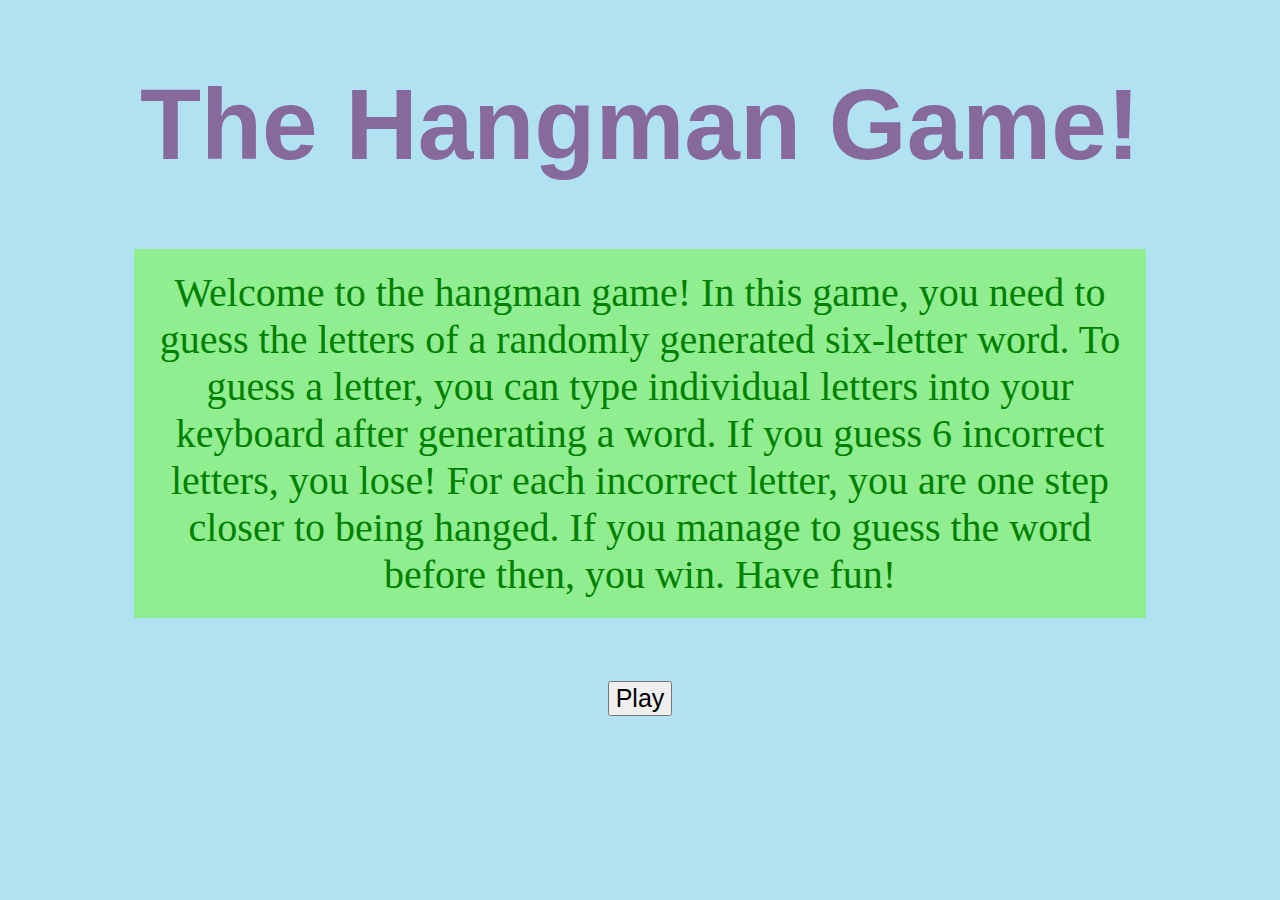
<file: index.html>
<!DOCTYPE html>
<html lang="en" dir="ltr">
	<head>
		<meta charset="utf-8">
		<link rel="stylesheet" href="words.css">
		<script src="hangman.js"></script>
		<title>Hangman</title>
	</head>
	<body>
		<h1>The Hangman Game!</h1>
		<p id = "instructions">
			Welcome to the hangman game! In this game, you need to guess the
			letters of a randomly generated six-letter word. To guess a letter, you can
			type individual letters into your keyboard after generating a word. If you
			guess 6 incorrect letters, you lose! For each incorrect letter, you are one 
			step closer to being hanged. If you manage to guess the word before 
			then, you win. Have fun!
		</p>
		<button id = "play" onclick = "goToNextPage('Hangman.html')">
			Play
		</button>
	</body>
</html>
</file>
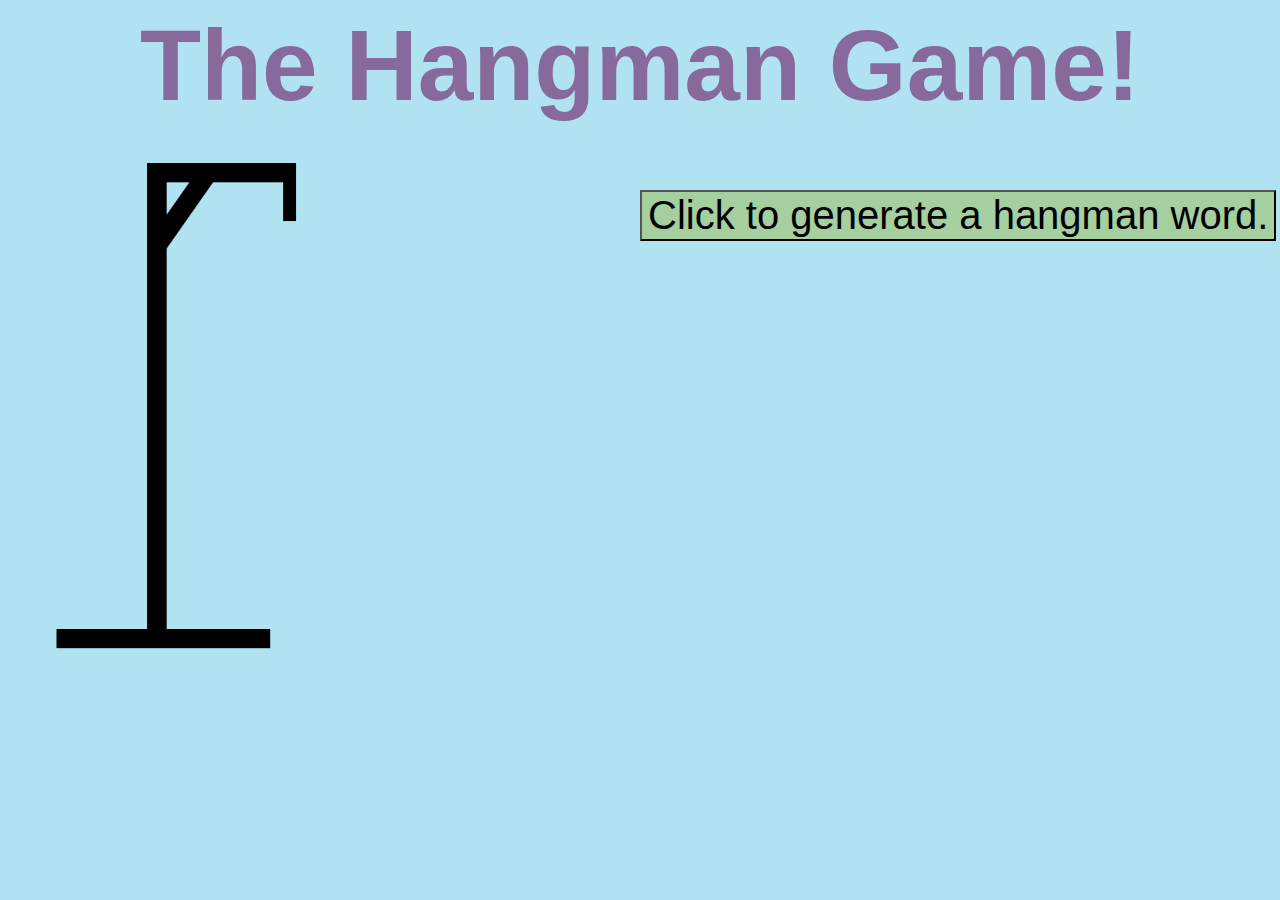
<file: Hangman.html>
<!DOCTYPE>
<html>
	<head>
		<title>Hangman</title>
		<meta charset="utf-8">
		<link rel="stylesheet" href="words.css">
		<script src="hangman.js"></script>
	</head>
	<body>
		<h1>The Hangman Game!</h1>
		<button id = "words" onclick="getWords()">
			Click to generate a hangman word.
		</button>
		
		<p id="result"></p>
		
		<div>
			<h2 id = "wrong-letters"></h2>
			<p id = "wrong"></p>
		</div>
		
		<img id="hanger" src="hanger2.png" alt="hanger">
		
	</body>


</html>
</file>
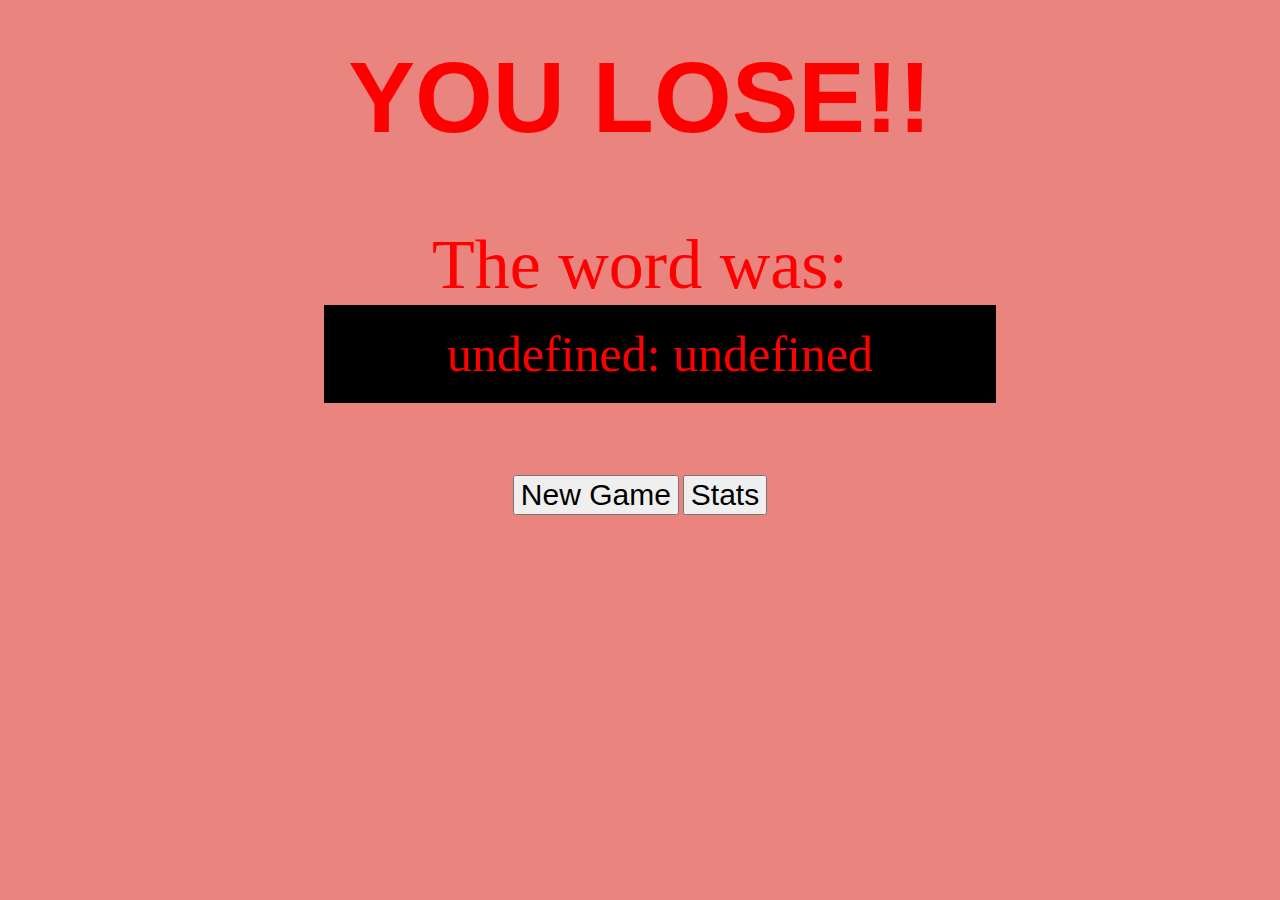
<file: lose.html>
<!DOCTYPE html>
<html lang="en" dir="ltr">
	<head>
		<meta charset="utf-8">
		<link rel="stylesheet" href="result.css">
		<script src="hangman.js"></script>
		<title>Hangman</title>
	</head>
	<body id = "lose-page">
		<h1 id = "lose">YOU LOSE!!</h1>
		<p>
			The word was:
		</p>
		<div id="correct-word"></div>
		
		<script type="text/javascript">
			findWord();
		</script>
		
		<br><br><br><br>
		
		<button onclick = "goToNextPage('Hangman.html')">New Game</button>
		<button onclick = "goToNextPage('stats.html')">Stats</button>
		
	</body>
</html>
</file>
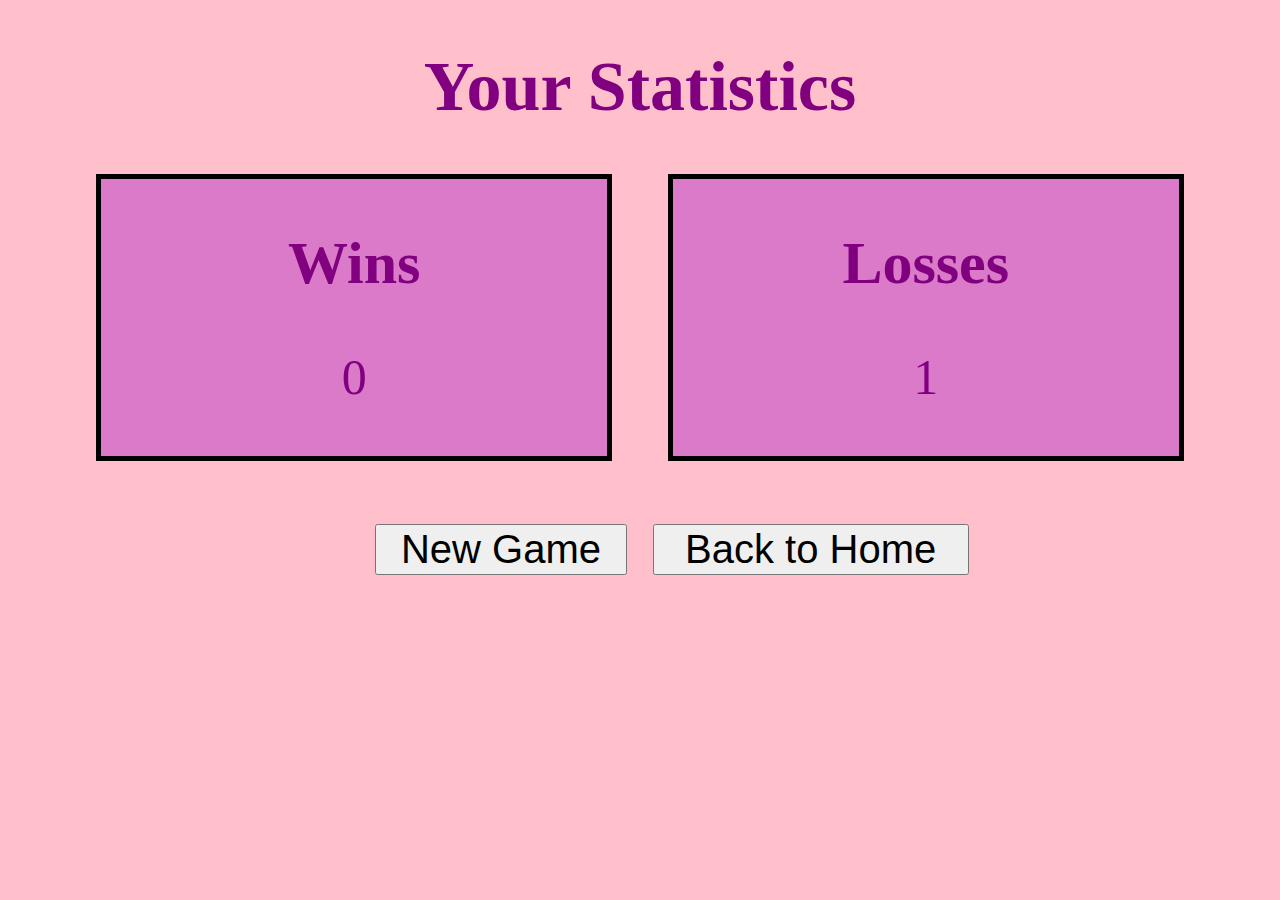
<file: stats.html>
<!DOCTYPE html>
<html lang="en" dir="ltr">
	<head>
		<meta charset="utf-8">
		<link rel="stylesheet" href="stats.css">
		<script src="hangman.js"></script>
		<title>Stats</title>
	</head>
	<body>
		<h1>Your Statistics</h1>
		<div id = "win">
			<h2>Wins</h2>
			<p id = "num-of-wins"></p>
		</div>
		<div id = "lose">
			<h2>Losses</h2>
			<p id = "num-of-losses"></p>
		</div>
		
		<script type="text/javascript">
			getStats();
		</script>
		
		<br><br><br><br>
		
		<button id = "new-game" onclick = "goToNextPage('Hangman.html')">New Game</button>
		<button id = "home-page" onclick = "goToNextPage('index.html')">Back to Home</button>
		
	</body>
</html>
</file>
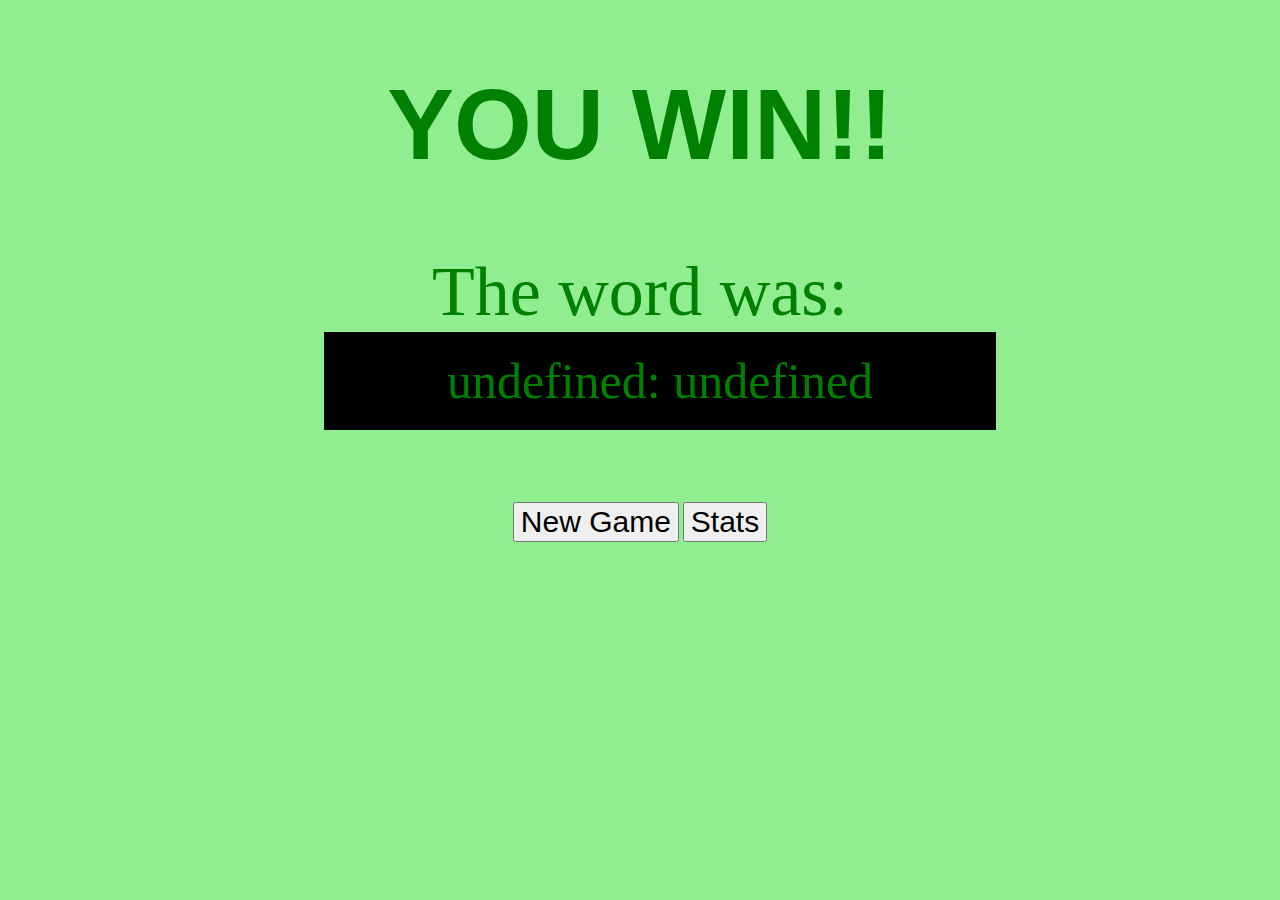
<file: win.html>
<!DOCTYPE html>
<html lang="en" dir="ltr">
	<head>
		<meta charset="utf-8">
		<link rel="stylesheet" href="result.css">
		<script src="hangman.js"></script>
		<title>Hangman</title>
	</head>
	<body id = "win-page">
		<h1 id = "win">YOU WIN!!</h1>
		<p>
			The word was:
		</p>
		<div id="correct-word"></div>
		
		<script type="text/javascript">
			findWord();
		</script>
		
		<br><br><br><br>
		
		<button onclick = "goToNextPage('Hangman.html')">New Game</button>
		<button onclick = "goToNextPage('stats.html')" >Stats</button>
		
	</body>
</html>
</file>
<file: words.css>
@media screen and (min-width: 1200px) {
	h1 {
		font-family: sans-serif;
		font-size: 100px;
		color: rgb(135,105,156);
		text-align: center;
	}

	#instructions {
		background: #90EE90;
		color: #008000;
		font-size: 40px;
		padding: 20px;
		margin: 5% 10% 5% 10%;
		text-align: center;
	}

	h2 {
		font-size: 45px;
		margin-left: 300px;
	}

	#wrong {
		font-size: 30px;
		float: left;
		margin-left: 650px;
	}

	#words {
		background-color: rgb(165,207,159);
		font-size: 40px;
		position: absolute;
	}

	#play {
		font-size: 25px;
	}

	body{
		background: #B0E2F2;
		text-align: center;
	}

	#result {
		font-size: 70px;
		margin: 250px 40px 0px 600px;
		font-weight: bold;
	}

	#letters {
		background-color: rgb(255, 192, 203);
		font-size: 25px;
		position: absolute;
	}

	#hanger {
		top: 150px;
		height: 550px;
		left: 50px;
		z-index: 1;
		position: absolute;
	}

	#circle {
		width: 160px;
		top: 213px;
		left: 213px;
		z-index: 2;
		position: absolute;
	}

	#torso {
		width: 38px;
		height: 170px;
		top: 311px;
		left: 273px;
		z-index: 3;
		position: absolute;
	}

	#arm {
		width: 86px;
		height: 60px;
		top: 325px;
		left: 210px;
		z-index: 4;
		position: absolute;
	}
	#arm2 {
		width: 86px;
		height: 60px;
		top: 325px;
		left: 287px;
		z-index: 4;
		position: absolute;
	}

	#leg {
		width: 87px;
		height: 100px;
		top: 475px;
		left: 285px;
		z-index: 5;
		position: absolute;
	}

	#leg2 {
		width: 135px;
		height: 136px;
		top: 475px;
		left: 176px;
		z-index: 5;
		position: absolute;
	}
}

@media screen and (max-width: 1200px) {
	h1 {
		font-family: sans-serif;
		font-size: 60px;
		color: rgb(135,105,156);
		text-align: center;
	}

	#instructions {
		background: #90EE90;
		color: #008000;
		font-size: 25px;
		padding: 15px;
		margin: 5% 20% 5% 20%;
		text-align: center;
	}
	
	body{
		background: #B0E2F2;
		text-align: center;
	}

	h2 {
		font-size: 30px;
		margin-left: 250px;
	}

	#wrong {
		font-size: 20px;
		float: left;
		margin-left: 350px;
	}

	#words {
		background-color: rgb(165,207,159);
		font-size: 40px;
		position: absolute;
		right: 40px;
	}

	#play {
		font-size: 25px;
	}

	#result {
		font-size: 35px;
		margin: 250px 40px 0px 350px;
		font-weight: bold;
	}

	#letters {
		background-color: rgb(255, 192, 203);
		font-size: 25px;
		position: absolute;
		text-align: 850px;
	}
	
	#hanger {
		top: 150px;
		left: 50px;
		z-index: 1;
		position: absolute;
		width: 300px;
	}

	#circle {
		width: 150px;
		top: 220px;
		left: 216px;
		z-index: 2;
		position: absolute;
	}

	#torso {
		width: 30px;
		height: 180px;
		top: 312px;
		left: 276px;
		z-index: 3;
		position: absolute;
	}

	#arm {
		width: 80px;
		height: 50px;
		top: 328px;
		left: 288px;
		z-index: 4;
		position: absolute;
	}
	#arm2 {
		width: 80px;
		height: 50px;
		top: 328px;
		left: 210px;
		z-index: 4;
		position: absolute;
	}

	#leg {
		width: 78px;
		height: 90px;
		top: 487px;
		left: 284px;
		z-index: 5;
		position: absolute;
	}

	#leg2 {
		width: 89px;
		height: 99px;
		top: 487px;
		left: 214px;
		z-index: 5;
		position: absolute;
	}
}
</file>
<file: result.css>
#win {
	font-family: sans-serif;
	font-size: 100px;
	text-align: center;
}

#lose {
	font-family: sans-serif;
	font-size: 100px;
	margin-top: 40px;
	margin-bottom: 20px;
	text-align: center;
}

#lose-page{
	background: #E9847F;
	text-align: center;
	color: red;
}

#win-page{
	background: #90EE90;
	text-align: center;
	color: green;
}

p {
	font-size: 70px;
	text-align: center;
	margin-bottom: 0px;
}

div {
	font-size: 50px;
	background-color: black;
	padding: 20px;
	margin-left: 25%;
	margin-right: 25%;
	margin-top: 0px;
	width: 50%;
	text-align: center;
}

button {
	font-size: 30px;
	
}
</file>
<file: stats.css>
body {
	background: #FFC0CB;
}

h1 {
	font-size: 70px;
	color: #800080;
	text-align: center;
}

h2 {
	font-size: 60px;
	text-align: center;
}

p {
	text-align: center;
}

#win {
	font-size: 50px;
	color: #800080;
	width: 40%;
	float: left;
	border: 5px solid black;
	margin-left: 7%;
	background: #DA7AC9;
}

#lose {
	font-size: 50px;
	color: #800080;
	width: 40%;
	float: right;
	border: 5px solid black;
	margin-right: 7%;
	background: #DA7AC9;
}

#new-game {
	font-size: 40px;
	width: 20%;
	margin: 5% 1% 5% 29%;
	float: left;
}

#home-page {
	font-size: 40px;
	width: 25%;
	margin: 5% 24% 5% 1%;
	float: right;
}
</file>
